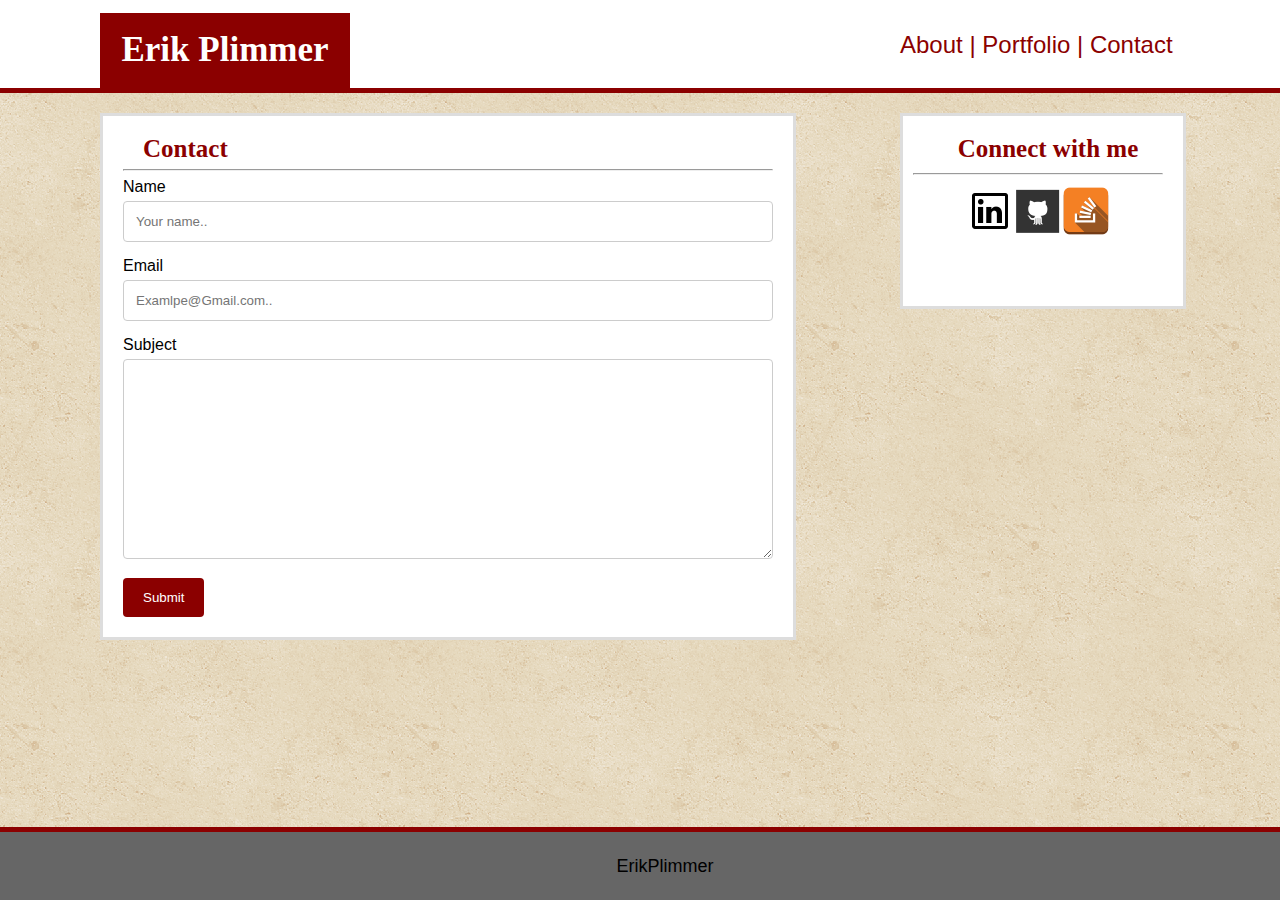
<file: contact.html>
<!DOCTYPE html>
<html>

<meta charset="UTF-8">

<link rel="stylesheet" type="text/css" href="assets/css/reset.css">
<link rel="stylesheet" type="text/css" href="assets/css/style.css">
<link rel="stylesheet" type="text/css" href="assets/css/style3.css">

<head>

</head>
<body>

<div class="background">
<body>

<div class="header">
  <hr>


  <div class= "title">Erik Plimmer</div>  

    
       <ul class="navbar">

       <li><a href="https://erikplimmer.github.io/Basic-Portfolio/index.html">About |</a></li>
    
      <li><a href="https://erikplimmer.github.io/Basic-Portfolio/portfolio.html">Portfolio |</a></li>
    
      <li><a href="https://erikplimmer.github.io/Basic-Portfolio/contact.html">Contact </a></li>


      </ul>    

</div> 

<div class="mainsection">
      <h1>Contact</h1>
        <hr>
 <form action="mailto:Elp013@Gmail.com" method="get">

       <label for="fname">Name</label>
       <input type="text" id="fname" name="firstname" placeholder="Your name..">

        <label for="fname">Email</label>
        <input type="text" id="fname" name="Email" placeholder="Examlpe@Gmail.com..">

        <label for="subject">Subject</label>
      <textarea id="subject" name="subject" placeholder="" style="height:200px"></textarea>
  
         <input type="submit" value="Submit">

  </form>
</div>

  
  <div class="aside">
    <h1>Connect with me</h1>
    
        <hr>

    <a href="https://www.linkedin.com/public-profile/settings?trk=d_flagship3_profile_self_view_public_profile"><img src="assets/images/linkedin2.png"></a>
  

    <a href="https://github.com/ErikPlimmer"><img src="assets/images/git3.png"></a>
    
   

    <a href="https://stackexchange.com/users/12208139/erik-plimmer"><img src="assets/images/stack.png"></a>
  </div>
        
</div>

</body>
<footer><span>ErikPlimmer</span></footer>
</html>
</file>
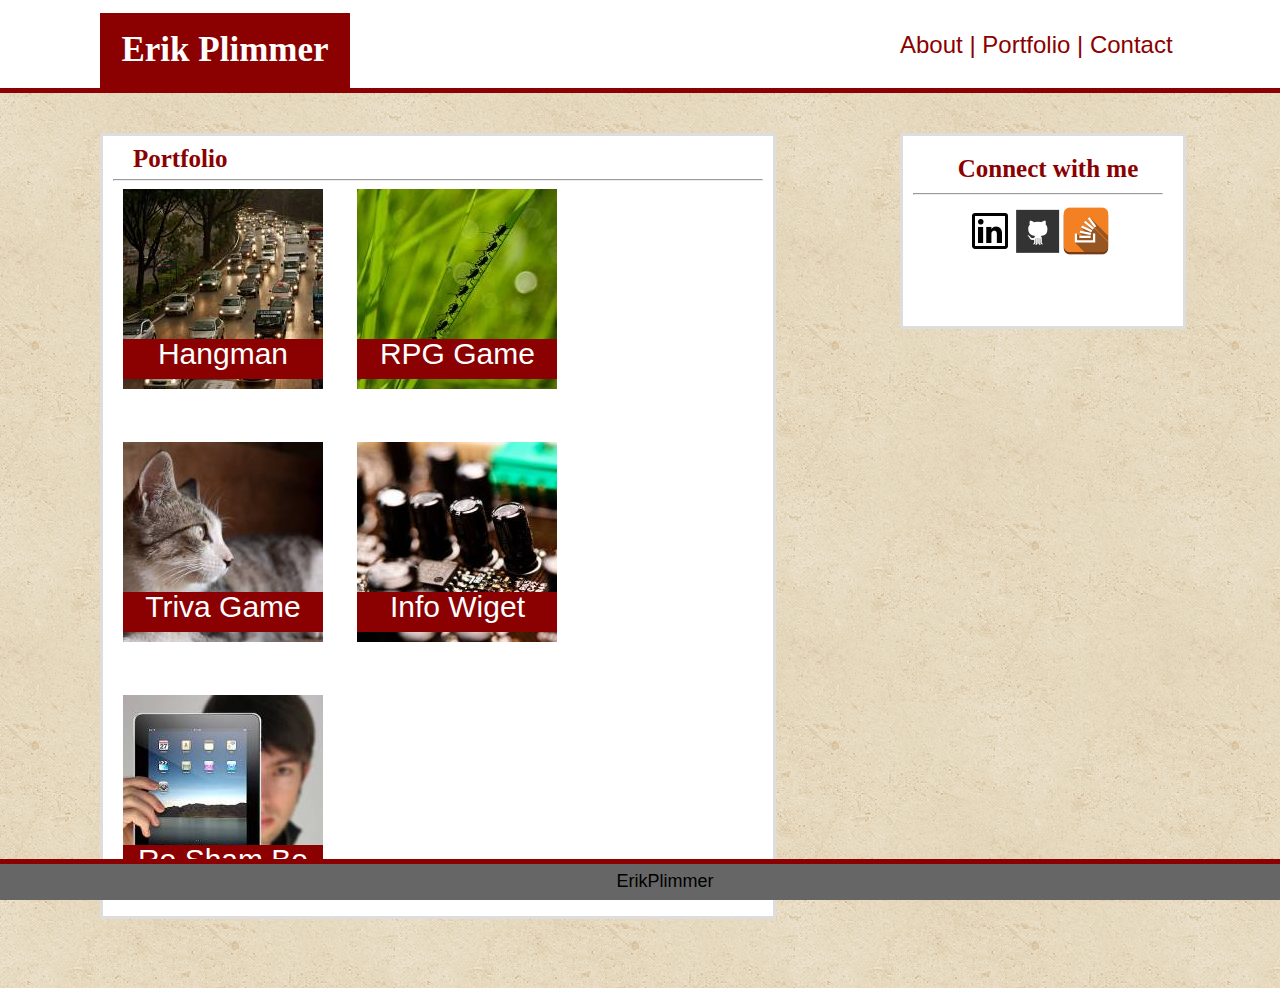
<file: portfolio.html>
<!DOCTYPE html>
<html>

<meta charset="UTF-8">
<meta name="viewport" content="width=device-width, initial-scale=1.0">
<link rel="stylesheet" type="text/css" href="assets/css/reset.css">
<link rel="stylesheet" type="text/css" href="assets/css/style.css">
<link rel="stylesheet" type="text/css" href="assets/css/style2.css">

<head>


	<title></title>
</head>


<div class="background">
<body>

<div class="header">
  <hr>


<div class= "title">Erik Plimmer</div>  

    
      <ul class="navbar">
    

       <li><a href="https://erikplimmer.github.io/Basic-Portfolio/index.html">About |</a></li>
    
      <li><a href="https://erikplimmer.github.io/Basic-Portfolio/portfolio.html">Portfolio |</a></li>
    
      <li><a href="https://erikplimmer.github.io/Basic-Portfolio/contact.html">Contact </a></li>


 	  </ul>    

</div> 


	
  <div class="aside">
  	<h1>Connect with me</h1>
    
        <hr>

    <a href="https://www.linkedin.com/public-profile/settings?trk=d_flagship3_profile_self_view_public_profile"><img src="assets/images/linkedin2.png"></a>
  

    <a href="https://github.com/ErikPlimmer"><img src="assets/images/git3.png"></a>
    
   

    <a href="https://stackexchange.com/users/12208139/erik-plimmer"><img src="assets/images/stack.png"></a>
	</div>
        
		
	<div class="mainsection">

        <h1>Portfolio</h1>
        <hr>
		
		<a href="https://github.com/ErikPlimmer">
        <div class="cars">  
                	<div class="boxtext">Hangman</div>
      
   		</div></a>

		<a href="https://github.com/ErikPlimmer">
        <div class="bugs">  
                	<div class="boxtext">RPG Game</div>
      
   		</div></a>
			

		<a href="https://github.com/ErikPlimmer">
        <div class="cat">  
                	<div class="boxtext">Triva Game</div>
	
		
    	</div></a>

    <a href="https://github.com/ErikPlimmer">
        <div class="knobs">  
                	<div class="boxtext">Info Wiget</div>

		</div></a>
				<br>
     <a href="https://github.com/ErikPlimmer">
        <div class="ipad">  
                	<div class="boxtext">Ro Sham Bo</div>           	
		
	</div></a>
		
</div>


<footer><span>ErikPlimmer</span></footer>
</body>
</div> <!-- Background -->
</html>
</file>
<file: assets/css/style.css>
h1 {
	padding-left: 20px;
	color: #8B0000;
	font-size: 25px;
	font-weight: bold;
	font-family: 'Georgia', Times, Times New Roman, serif;
	
}

h2 {
	color: white;
	background-color: teal;
	font-size: 80px;
	text-align: center;
 
}
body{
	width: 100%;
	min-height: 100%;
    font-family: 'Arial', 'Helvetica Neue', Helvetica, sans-serif;
    position:absolute; top:0; bottom:0; right:0; left:0;
}


.background {
	background-image: url("../images/vintage-concrete.png"); 
	width: 100%;
	background-repeat:repeat;
	height: 100%;
	position: relative;
	
}


p {
	text-align: left;
	font-family: 'Arial', 'Helvetica Neue', Helvetica, sans-serif;

}

.mainsection {
	width: 650px;
	border-style: solid;
	border-color: #dddddd;
	border-width: 3px 3px 3px 3px;
	margin-top: 20px;
	margin-left: 100px;
	background-color: white;
	padding-left: 20px;
	padding-right: 20px;
	padding-bottom: 20px;
	padding-top: 20px;
}



.navbar {	
	margin-left: 900px;
	background-color: white;
	font-size: 24px;
	padding-top: 35px;
}

.title {
	
	position: absolute;top:10px; bottom:0; right:0; left:100px;
    width: 250px;
	height: 57px;
	padding-top: 19px;
	margin-top: 15px;
	font-size: 35px;
	font-family: 'Georia', Times, Times New Roman, sans-serif;
	font-weight: bold;
	display: inline-block;
	background-color: #8B0000;
	color: white;
	text-align: center;
}

header {
	font-family: 'Georia', Times, Times New Roman, sans-serif;
	/*margin: 50px;*/
	width:  100%;

}

.header {
	width: 100%;
	height: 100px;
	margin-top: -20px;
	background-color: white;
	border-style: solid;
	border-color: #8B0000;
	border-width: 0px 0px 5px 0px;
}

footer {
   position: fixed;
   font-size: 18px;
   left: 0;
   bottom: 0;
   width: 100%;
   background-color: #666666;
   padding: 25px;
   border-color: #8B0000;
   border-style: solid;
   border-width: 5px 0px 0px 0px;
   color: black;
   text-align: center;
   font-family: font-family: 'Arial', 'Helvetica Neue', Helvetica, sans-serif;
}



.photo {
	width: 300px;
	height: 300px;
	transform: rotate(90deg);
	margin-top: 25px;
	margin-left: 25px;
	float: right;
}


.aside {
	background-color: white;
	border-style: solid;
	border-color: #dddddd;
	border-width: 3px 3px 3px 3px;
	position: absolute;top:125px; bottom:0; right:0; left:900px;
	padding-top: 20px;
	width: 250px;
	height: 170px;
	color: 	#8B0000;
	font-size: 24px;
	text-align: center;
	display: inline-table;
	float: right;
	padding-left: 10px;
	padding-right: 20px;
}

ul {
	list-style-type: none;
	padding: 0;
	margin: 0;
}

li {
	display: inline;
}

a {
	text-decoration: none;
	color: #8B0000;
}


@media screen and (max-width: 980px) {
   body {
   	}
   	.background {
   	width: 100%;
   	height: 100%
   	}
   	.mainsection {
   	width: 500px;
   	margin-left: 40px;
   	}
   	.aside {
    width: 20%;
    margin-left: 60px;
   	position: absolute;top:125px; bottom:0; right:0; left:580px;
   	}
   	.nav-bar {
   		max-width: 100%;
   		margin-left: 20px;
   		background-color: purple;
   	}
   	.title {
   		position:absolute;top:10px; bottom:0; right:0; left:40px;
   		align-content: center;

   	}
   	li {
   		align-content: center;
   	}

  }
@media only screen and (max-width: 768px) {
    /* For mobile phones: */
    [class*="col-"] {
        width: 100%;
    }
}
  @media screen and (max-width: 640px) {
     .nav-bar {
      margin-right: 200px;
    }
    .title {
      position:absolute;top:10px; bottom:0; right:0; left:40px;
    }

  }
</file>
<file: assets/css/style3.css>
/*Text area*/
input[type=text], select, textarea {
    width: 100%; 
    padding: 12px; 
    border: 1px solid #ccc; 
    border-radius: 4px; 
    box-sizing: border-box; 
    margin-top: 6px; 
    margin-bottom: 16px; 
    resize: vertical 
}

/* submit button */
input[type=submit] {
    background-color: #8B0000;
    color: white;
    padding: 12px 20px;
    border: none;
    border-radius: 4px;
    cursor: pointer;
}

/*submit button hover feature*/
input[type=submit]:hover {
    background-color: #45a049;
}


.mainsection {
    width: 650px;
    border-style: solid;
    border-color: #dddddd;
    border-width: 3px 3px 3px 3px;
    margin-top: 20px;
    margin-left: 100px;
    background-color: white;
    padding-left: 20px;
    padding-right: 20px;
    padding-bottom: 20px;
    padding-top: 20px;
}

footer {
   position: fixed;
   font-size: 18px;
   left: 0;
   bottom: 0;
   width: 100%;
   background-color: #666666;
   padding: 25px;
   border-color: #8B0000;
   border-style: solid;
   border-width: 5px 0px 0px 0px;
   color: black;
   text-align: center;
   font-family: font-family: 'Arial', 'Helvetica Neue', Helvetica, sans-serif;
}
@media screen and (max-width: 980px) {
   body {
    }
    .background {
    width: 100%;
    height: 100%
    }
    .mainsection {
    width: 500px;
    margin-left: 40px;
    }
    .aside {
    width: 20%;
    margin-left: 60px;
    position: absolute;top:125px; bottom:0; right:0; left:580px;
    }
    .nav-bar {
      margin-right: 200px;
    }
    .title {
      position:absolute;top:10px; bottom:0; right:0; left:40px;
    }
  }
  @media screen and (max-width: 768px) {
     .nav-bar {
      margin-right: 200px;
    }
    .title {
      position:absolute;top:10px; bottom:0; right:0; left:40px;
    }
  }
  @media screen and (max-width: 640px) {
     .nav-bar {
      margin-right: 200px;
    }
    .title {
      position:absolute;top:10px; bottom:0; right:0; left:40px;
    }
  }
</file>
<file: assets/css/style2.css>
.background {
	background-image: url("../images/vintage-concrete.png"); 
	width: 100%;
	background-repeat:repeat;
	height: 1000px;
	position: relative; top:0px; bottom:0; right:0; left:0;
}


.boxtext {
	height: 40px;
	width: 200px;
	color: white;
	background-color: #8B0000;
	font-size: 30px;
	text-align: center;
	position:absolute; top:150px; bottom:0; right:0; left:0;
	
}
.mainsection {
	width: 650px;
	height: 750px;
	border-style: solid;
	border-color: #dddddd;
	background-color: white;
	padding-left: 10px;
	padding-right: 10px;
	padding-top: 10px;
	position: absolute; top:125px; bottom:0px; right:0; left:0px;
}


.aside {
	background-color: white;
	border-style: solid;
	border-color: #dddddd;
	border-width: 3px 3px 3px 3px;
	position: absolute;top:145px; bottom:0; right:0; left:900px;
	padding-top: 20px;
	width: 250px;
	height: 170px;
	color: 	#8B0000;
	font-size: 24px;
	text-align: center;
	display: inline-table;
	float: right;
	padding-left: 10px;
	padding-right: 20px;
}

.cars {
	margin:0px 0px 50px 10px;
	width: 200px;
	height: 200px;
	background-image: url("../images/cars.jpg");
	background-repeat: no-repeat;
	position: relative;
	box-sizing: border-box;
	display: inline-block;
	
	}


.bugs {
	margin:0px 0px 50px 30px;
	width: 200px;
	height: 200px;
	background-image: url("../images/bugs.jpg");
	background-repeat: no-repeat;
	position: relative;
	box-sizing: border-box;
	display: inline-block;
}

.cat {
	margin:0px 0px 50px 10px;
	width: 200px;
	height: 200px;
	background-image: url("../images/cat.jpg");
	background-repeat: no-repeat;
	position: relative;
	box-sizing: border-box;
	display: inline-block;
}

.knobs {
	margin:0px 0px 50px 30px;
	width: 200px;
	height: 200px;
	background-image: url("../images/knobs.jpg");
	background-repeat: no-repeat;
	position: relative;
	box-sizing: border-box;
	display: inline-block;
}



.ipad {
	margin:0px 0px 0px 10px;
	width: 200px;
	height: 200px;
	background-image: url("../images/ipad.jpg");
	background-repeat: no-repeat;
	position: relative;
	display: inline-block;
}

body{
	width: 100%;
	height: 100%;
    font-family: 'Arial', 'Helvetica Neue', Helvetica, sans-serif;
    position:absolute; top:0; bottom:0; right:0; left:0;
}

footer {
	padding-top: 8px;
	padding-bottom: 8px;
	height: 20px;
}


@media screen and (max-width: 980px) {
   body {
   	}
   	.background {
   	width: 100%;
   	height: 100%
   	}
   	.mainsection {
   	width: 500px;
   	margin-left: 40px;
   	}
   	.aside {
    width: 20%;
    margin-left: 60px;
   	position: absolute;top:125px; bottom:0; right:0; left:580px;
   	}
   	.nav-bar {
   		margin-right: 200px;
   	}
   	.title {
   		position:absolute;top:10px; bottom:0; right:0; left:40px;
   	}
  }
 @media screen and (max-width: 768px) {
     .nav-bar {
      margin-right: 200px;
    }
    .title {
      position:absolute;top:10px; bottom:0; right:0; left:40px;
    }
  }
  @media screen and (max-width: 640px) {
     .nav-bar {
      margin-right: 200px;
    }
    .title {
      position:absolute;top:10px; bottom:0; right:0; left:40px;
    }
  }
</file>
